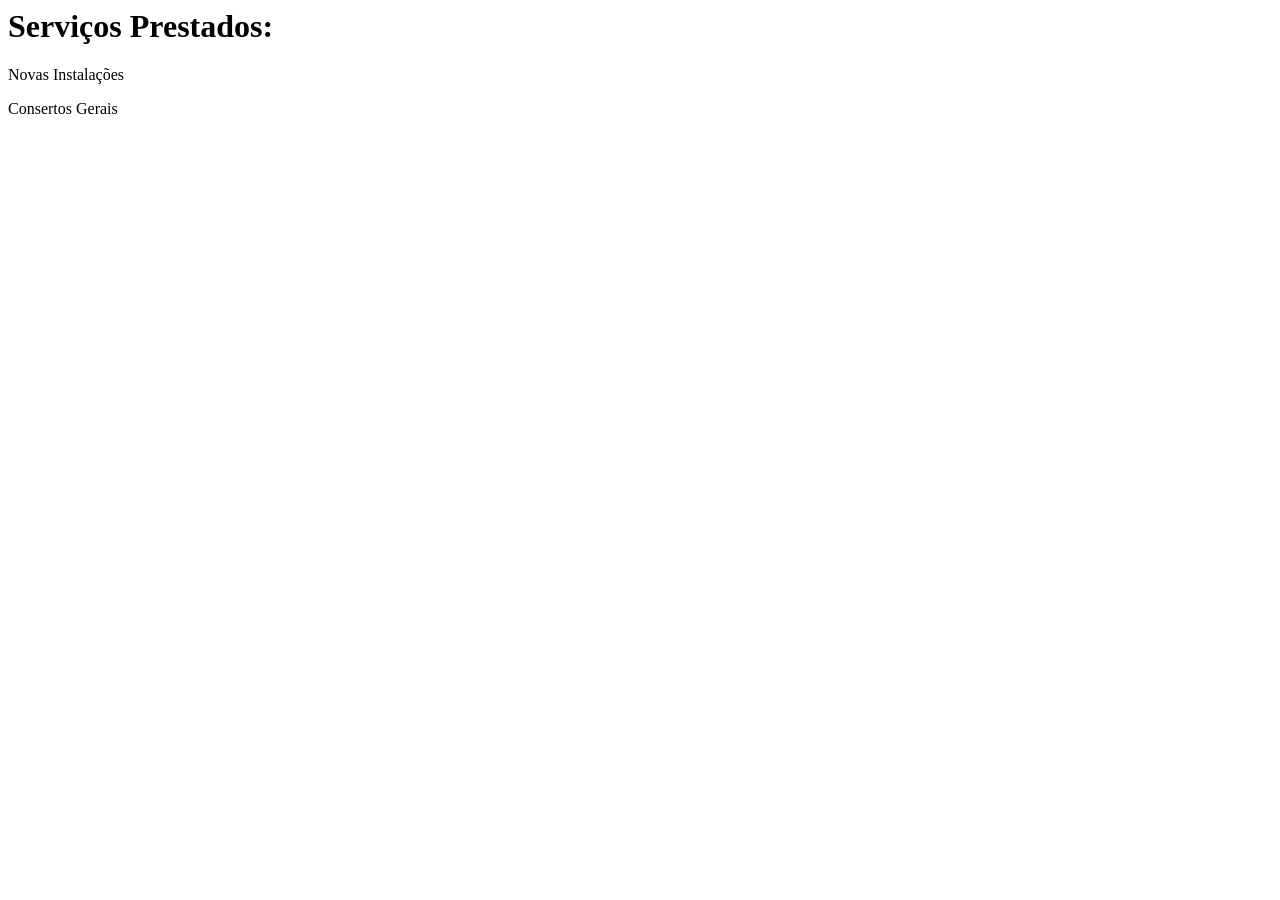
<file: servicos.html>
<html lang="py-BR">
<head>
    <meta charset="UTF-8">
    <meta name="viewport" content="width=device-width, initial-scale=1.0">
    <title>Serviços Disponíveis</title>
</head>
<body>
    <h1>Serviços Prestados:</h1>

    <p>Novas Instalações</p>
    <p>Consertos Gerais</p>
    
</body>
</html>
</file>
